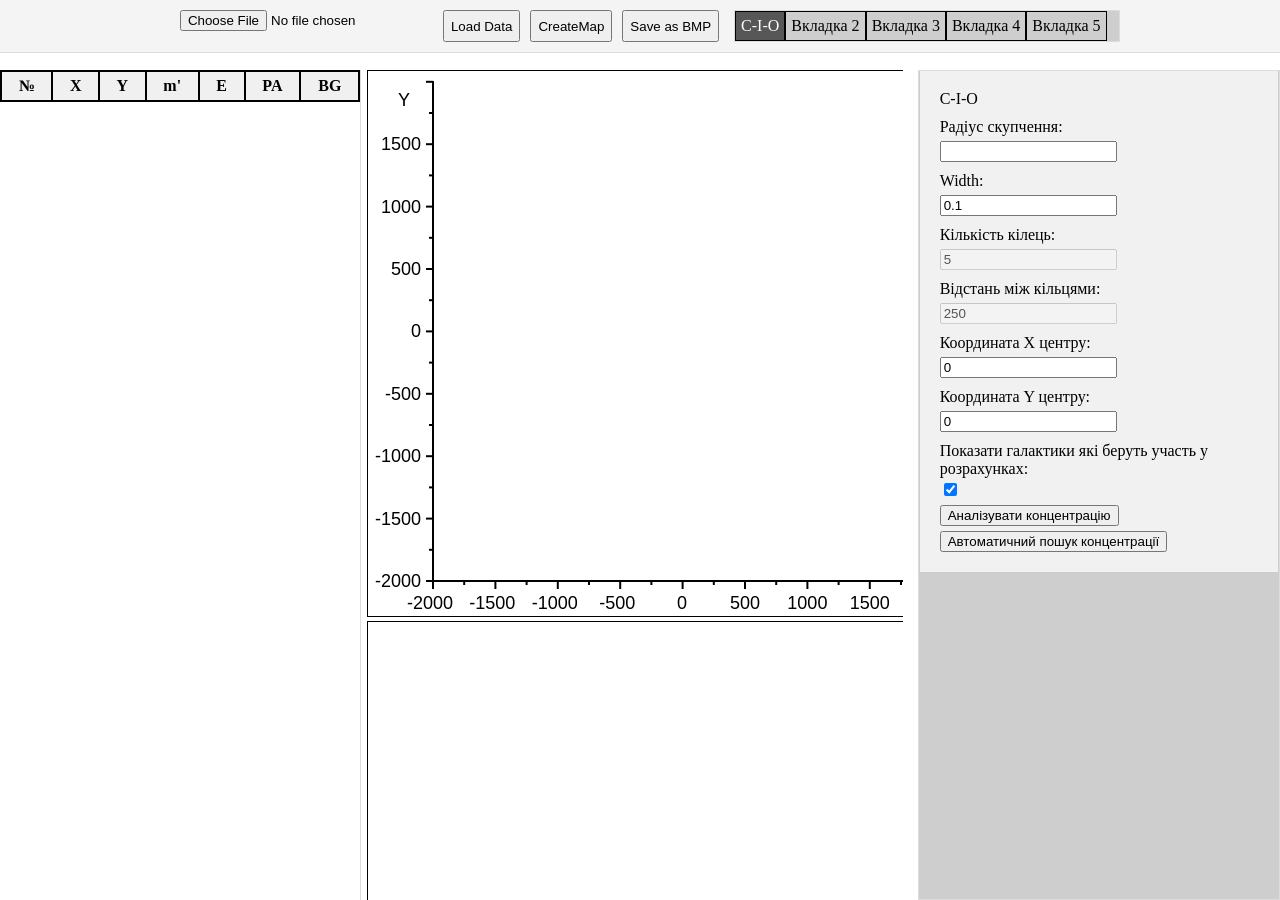
<file: index.htm>
<!DOCTYPE html>
<html lang="en">
  <head>
    <meta charset="UTF-8" />
    <meta name="viewport" content="width=device-width, initial-scale=1.0" />
    <title>Cluster Curtographi 2.0</title>
    <style>
      body {
        display: flex;
        flex-direction: column;
        margin: 0;
        height: 100vh;
        overflow: hidden;
      }
      header {
        position: fixed;
        top: 0;
        left: 0;
        width: 100%;
        background-color: #f4f4f4;
        z-index: 1000;
        display: flex;
        justify-content: center;
        padding: 10px;
        border-bottom: 1px solid #ddd;
      }
      header div {
        display: flex;
        gap: 10px;
      }
      main {
        display: flex;
        flex-grow: 1;
        margin-top: 70px; /* Adjust based on header height */
        overflow: hidden;
      }
      aside {
        flex-basis: 30%;
        max-width: 30%;
        overflow-y: auto;
        border-right: 1px solid #ddd;
      }
      nav {
        flex-basis: 30%;

        overflow-y: auto;
        border: 1px solid #ddd;
        margin-left: 15px;
        background-color: #cecece;
      }
      content {
        overflow-y: auto;
      }
      #editableTable {
        width: 100%;
        border-collapse: collapse;
      }
      #editableTable th,
      #editableTable td {
        border: 1px solid black;
        padding: 5px 15px;
        text-align: center; /* Center text in table cells */
      }
      #editableTable th {
        background-color: #f0f0f0;
        font-weight: bold;
        border: 2px solid black; /* Bold border for header cells */
      }
      #editableTable td.number-cell {
        background-color: #d3d3d3;
      }
      #mySVG,
      #histogramSVG {
        border: 1px solid black;
        margin: 0 1%;
      }
      .highlight {
        background-color: rgb(129, 169, 234);
      }
      .tooltip {
        position: absolute;
        background-color: white;
        border: 1px solid black;
        padding: 5px;
        display: none;
        pointer-events: none;
        z-index: 10;
      }
      .highlight-ellipse {
        fill: green;
        stroke-width: 1 !important;
      }

      ellipse:hover {
        cursor: pointer;
      }

      /* Стилі для навігаційних вкладок */

      nav .tabs {
        list-style: none;
        margin: 0;
        padding: 0;
        display: flex;
      }

      nav .tab-link {
        padding: 5px 5px;
        cursor: pointer;
        color: rgb(0, 0, 0);
        text-align: center;
        border: 1px solid black;
      }

      nav .tab-link:hover {
        background-color: #575757;
      }

      nav .tab-link.active {
        background-color: #575757;
        color: white;
      }

      /* Стилі для вмісту вкладок */
      .tab-content {
        display: none;
        padding: 20px;
        background-color: #f1f1f1;
        border: 1px solid #ccc;
        border-top: none; /* Прибрати верхній бордер для контенту, щоб він зливався з вкладками */
        margin-top: -1px; /* Прибрати межу між вкладками і контентом */
      }

      .tab-content.active {
        display: block;
      }
      #tab-1 label {
        display: block;
        margin-top: 10px;
      }

      #tab-1 input,
      #tab-1 button {
        margin-top: 5px;
      }

      .ring {
        fill: none;
        stroke: blue;
        stroke-width: 1;
      }
      @media (max-width: 800px) {
        main {
          flex-direction: column;
        }
        aside,
        nav {
          max-width: 100%;
          margin-left: 0;
          background-color: #333;
          overflow: hidden;
        }
      }
    </style>
  </head>
  <body>
    <header>
      <div>
        <input type="file" id="fileInput" accept=".txt" />
        <button onclick="handleFile()">Load Data</button>
        <button onclick="drawEllipses()">CreateMap</button>
        <button onclick="saveBMP()">Save as BMP</button>
      </div>
      <nav>
        <ul class="tabs">
          <li class="tab-link" data-tab="tab-1">C-I-O</li>
          <li class="tab-link" data-tab="tab-2">Вкладка 2</li>
          <li class="tab-link" data-tab="tab-3">Вкладка 3</li>
          <li class="tab-link" data-tab="tab-4">Вкладка 4</li>
          <li class="tab-link" data-tab="tab-5">Вкладка 5</li>
        </ul>
      </nav>
    </header>

    <main>
      <aside>
        <table id="editableTable">
          <thead>
            <tr>
              <th>№</th>
              <th>X</th>
              <th>Y</th>
              <th>m'</th>
              <th>E</th>
              <th>PA</th>
              <th>BG</th>
            </tr>
          </thead>
          <tbody>
            <!-- Table content will be generated here using JavaScript -->
          </tbody>
        </table>
      </aside>

      <content>
        <svg id="mySVG" width="575" height="545"></svg>

        <div>
          <svg id="histogramSVG" width="575" height="545"></svg>
        </div>
      </content>
      <nav>
        <div id="tab-1" class="tab-content">
          C-I-O
          <label for="Radius">Радіус скупчення:</label>
          <input type="number" id="Radius" value="calculateClusterRadius()" />
          <br />
          <label for="ringWith">Width:</label>
          <input type="number" id="ringWith" value="0.1" />
          <br />
          <label for="numRings">Кількість кілець:</label>
          <input type="number" id="numRings" value="5" disabled />
          <br />
          <label for="ringDistance">Відстань між кільцями:</label>
          <input type="number" id="ringDistance" value="250" disabled />
          <br />
          <label for="centerX">Координата X центру:</label>
          <input type="number" id="centerX" value="0" />
          <br />
          <label for="centerY">Координата Y центру:</label>
          <input type="number" id="centerY" value="0" />
          <br />
          <label for="showRings"
            >Показати галактики які беруть участь у розрахунках:</label
          >
          <input
            type="checkbox"
            id="showRings"
            checked
            onchange="toggleRings()"
          />
          <br />
          <button onclick="analyzeConcentration()">
            Аналізувати концентрацію
          </button>
          <button
            onclick='findHighestDensityCenter(
          250 + 65,
          250 + 10,
          parseFloat(document.getElementById("ringDistance").value) / 8,
          document.getElementById("Radius").value,
          getDataFromTable()
        )'
          >
            Автоматичний пошук концентрації
          </button>
          <div id="results"></div>
        </div>
        <div id="tab-2" class="tab-content">Вміст вкладки 2</div>
        <div id="tab-3" class="tab-content">Вміст вкладки 3</div>
        <div id="tab-4" class="tab-content">Вміст вкладки 4</div>
        <div id="tab-5" class="tab-content">Вміст вкладки 5</div>
      </nav>
    </main>

    <div id="tooltip" class="tooltip"></div>

    <script>
      // -----Аналіз скупчення-----
      document.addEventListener("DOMContentLoaded", function () {
        // Отримати всі посилання на вкладки і вміст вкладок
        const tabLinks = document.querySelectorAll(".tab-link");
        const tabContents = document.querySelectorAll(".tab-content");

        // Додати подію натискання на всі посилання вкладок
        tabLinks.forEach((link) => {
          link.addEventListener("click", function () {
            // Видалити клас active з усіх посилань і вмісту
            tabLinks.forEach((item) => item.classList.remove("active"));
            tabContents.forEach((item) => item.classList.remove("active"));

            // Додати клас active до поточного посилання і відповідного вмісту
            link.classList.add("active");
            const tabId = link.getAttribute("data-tab");
            document.getElementById(tabId).classList.add("active");
          });
        });

        // Активувати першу вкладку за замовчуванням
        tabLinks[0].classList.add("active");
        tabContents[0].classList.add("active");
      });
      // ----------------

      // Function to create an editable table
      function createEditableTable(rows, cols) {
        var tableBody = document.querySelector("#editableTable tbody");
        tableBody.innerHTML = ""; // Clear existing table

        for (var i = 0; i < rows; i++) {
          var row = tableBody.insertRow(i);

          // Add row number cell with grey background
          var numberCell = row.insertCell(0);
          numberCell.textContent = i + 1;
          numberCell.classList.add("number-cell");

          for (var j = 1; j < cols; j++) {
            var cell = row.insertCell(j);
            cell.contentEditable = true; // Set the cell to be editable
          }
        }
      }

      // Function to load data from a TXT file and populate the table
      function loadDataFromFile(file) {
        var table = document.getElementById("editableTable");
        var reader = new FileReader();

        reader.onload = function (e) {
          var dataArray = e.target.result.split("\n");

          // Create table with the number of rows equal to the number of lines in the file
          createEditableTable(dataArray.length, 7); // Assuming 7 columns based on header

          for (var i = 0; i < dataArray.length; i++) {
            var row = table.rows[i + 1]; // Adjust for header row
            var rowData = dataArray[i].split("\t"); // Assuming tab-separated data

            for (var j = 0; j < rowData.length; j++) {
              var cell = row.cells[j + 1]; // Adjust for number cell
              cell.innerHTML = rowData[j];
            }
          }

          drawEllipses(); // Draw ellipses after loading data
          //----
          document.getElementById("Radius").value = calculateClusterRadius();
          document.getElementById("ringDistance").value =
            document.getElementById("Radius").value *
            document.getElementById("ringWith").value;
          document.getElementById("numRings").value = Math.ceil(
            document.getElementById("Radius").value /
              document.getElementById("ringDistance").value
          );
          //----
        };

        reader.readAsText(file);
      }

      // Function to draw ellipses on the SVG based on table data
      function drawEllipses() {
        var svg = document.getElementById("mySVG");
        var table = document.getElementById("editableTable");

        svg.innerHTML = ""; // Clear the SVG
        drawLinesAndText();
        for (var i = 1; i < table.rows.length; i++) {
          var x =
            parseFloat(table.rows[i].cells[1].innerHTML.replace(",", ".")) / 8 +
            250 +
            65;
          var y =
            -parseFloat(table.rows[i].cells[2].innerHTML.replace(",", ".")) /
              8 +
            250 +
            10; // --------------------------
          var radius = Number(
            parseFloat(table.rows[i].cells[3].innerHTML.replace(",", "."))
          );
          var ellipticity = Number(
            parseFloat(table.rows[i].cells[4].innerHTML.replace(",", "."))
          );
          var angle = parseFloat(
            table.rows[i].cells[5].innerHTML.replace(",", ".")
          );
          var A =
            radius /
            Math.pow(1 - 2 * ellipticity + ellipticity * ellipticity, 1 / 4);
          var B = (radius * radius) / A;

          var ellipse = document.createElementNS(
            "http://www.w3.org/2000/svg",
            "ellipse"
          );
          ellipse.setAttribute("cx", x);
          ellipse.setAttribute("cy", y);
          ellipse.setAttribute("rx", A);
          ellipse.setAttribute("ry", B);
          ellipse.setAttribute("fill", "rgba(0,0,0,0.5)");
          ellipse.setAttribute("stroke", "black");
          ellipse.setAttribute("transform", `rotate(${angle}, ${x}, ${y})`);
          ellipse.setAttribute("data-row-index", i);

          // Add event listener to display tooltip when mouse hovers over ellipse
          ellipse.addEventListener(
            "mouseover",
            (function (x, y, radius, ellipticity, angle) {
              return function (event) {
                this.setAttribute("stroke", "red");
                this.setAttribute("stroke-width", "2");
                var tooltip = document.getElementById("tooltip");
                tooltip.style.display = "block";
                tooltip.style.left = event.pageX + "px";
                tooltip.style.top = event.pageY + "px";
                tooltip.innerHTML = `x: ${(x - 250 - 65) * 8}, y: ${
                  (y - 250 - 10) * -8
                }, size: ${radius}, ellipticity: ${ellipticity}, angle: ${angle}`;
              };
            })(x, y, radius, ellipticity, angle)
          );

          // Remove tooltip and highlighting when mouse leaves ellipse
          ellipse.addEventListener("mouseout", function () {
            this.setAttribute("stroke", "black");
            this.setAttribute("stroke-width", "1");
            var tooltip = document.getElementById("tooltip");
            tooltip.style.display = "none";
          });

          // Add event listener to highlight table row when ellipse is clicked
          ellipse.addEventListener("click", function () {
            // Remove highlight from any previously highlighted row
            var highlightedRow = document.querySelector(".highlight");
            if (highlightedRow) {
              highlightedRow.classList.remove("highlight");
            }

            // Remove highlight from any previously highlighted ellipse
            var highlightedEllipse =
              document.querySelector(".highlight-ellipse");
            if (highlightedEllipse) {
              highlightedEllipse.classList.remove("highlight-ellipse");
              highlightedEllipse.setAttribute("stroke", "black");
              highlightedEllipse.setAttribute("stroke-width", "1");
            }

            // Highlight the corresponding row in the table
            var rowIndex = this.getAttribute("data-row-index");
            table.rows[rowIndex].classList.add("highlight");
            // Highlight the corresponding ellipse
            this.classList.add("highlight-ellipse");
            this.setAttribute("stroke", "red");
            this.setAttribute("stroke-width", "2");
          });

          svg.appendChild(ellipse);
        }

        // Add event listener to highlight ellipse when table row is clicked
        Array.from(table.rows).forEach((row, index) => {
          row.addEventListener("click", function () {
            // Remove highlight from any previously highlighted ellipse
            var highlightedEllipse =
              document.querySelector(".highlight-ellipse");
            if (highlightedEllipse) {
              highlightedEllipse.classList.remove("highlight-ellipse");
              highlightedEllipse.setAttribute("stroke", "black");
              highlightedEllipse.setAttribute("stroke-width", "1");
            }

            // Remove highlight from any previously highlighted row
            var highlightedRow = document.querySelector(".highlight");
            if (highlightedRow) {
              highlightedRow.classList.remove("highlight");
            }

            // Highlight the corresponding ellipse
            var ellipse = svg.querySelector(
              `ellipse[data-row-index="${index}"]`
            );
            if (ellipse) {
              ellipse.classList.add("highlight-ellipse");
              ellipse.setAttribute("stroke", "red");
              ellipse.setAttribute("stroke-width", "2");
            }

            // Highlight the clicked row
            this.classList.add("highlight");
          });
        });
      }
      // Function to handle file upload
      function handleFile() {
        var fileInput = document.getElementById("fileInput");
        var file = fileInput.files[0];

        if (file) {
          loadDataFromFile(file);
        } else {
          alert("Please select a file.");
        }
      }

      // Function to save SVG as BMP
      function saveBMP() {
        var svgElement = document.getElementById("mySVG");
        var svgString = new XMLSerializer().serializeToString(svgElement);

        // Create a canvas element and set its dimensions to match the SVG
        var canvas = document.createElement("canvas");
        canvas.width = svgElement.clientWidth;
        canvas.height = svgElement.clientHeight;
        var ctx = canvas.getContext("2d");

        var DOMURL = window.URL || window.webkitURL || window;
        var img = new Image();
        var svgBlob = new Blob([svgString], {
          type: "image/svg+xml;charset=utf-8",
        });
        var url = DOMURL.createObjectURL(svgBlob);

        img.onload = function () {
          ctx.drawImage(img, 0, 0, canvas.width, canvas.height);
          DOMURL.revokeObjectURL(url);

          var imgURI = canvas
            .toDataURL("image/bmp")
            .replace("image/bmp", "image/octet-stream");

          var evt = new MouseEvent("click", {
            view: window,
            bubbles: false,
            cancelable: true,
          });

          var a = document.createElement("a");
          a.setAttribute("download", "image.bmp");
          a.setAttribute("href", imgURI);
          a.setAttribute("target", "_blank");

          a.dispatchEvent(evt);
        };

        img.src = url;
      }

      function drawLinesAndText() {
        const svg = document.getElementById("mySVG");

        // Helper function to create an SVG line element with x1 and x2 adjusted by subtracting 420
        function createLine(x1, y1, x2, y2, stroke = "black", strokeWidth = 1) {
          const line = document.createElementNS(
            "http://www.w3.org/2000/svg",
            "line"
          );
          line.setAttribute("x1", x1);
          line.setAttribute("y1", y1);
          line.setAttribute("x2", x2);
          line.setAttribute("y2", y2);
          line.setAttribute("stroke", stroke);
          line.setAttribute("stroke-width", strokeWidth);
          return line;
        }

        // Helper function to create an SVG text element
        function createText(
          x,
          y,
          textContent,
          fontSize = 18,
          fontFamily = "Arial",
          anchor = "start"
        ) {
          const text = document.createElementNS(
            "http://www.w3.org/2000/svg",
            "text"
          );
          text.setAttribute("x", x); // Adjust x coordinate by subtracting 420
          text.setAttribute("y", y);
          text.setAttribute("font-size", fontSize);
          text.setAttribute("font-family", fontFamily);
          text.setAttribute("text-anchor", anchor); // Set text alignment
          text.textContent = textContent;
          return text;
        }

        // Add lines and text similar to the provided C++ code
        svg.appendChild(createLine(65, 10, 65, 510, "black", 2));
        svg.appendChild(createText(30, 35, "Y"));
        svg.appendChild(createLine(65, 510, 565, 510, "black", 2));
        svg.appendChild(createText(545, 538, "X"));

        let tempValue = -2000;
        let point = 1;

        // Draw X-axis markers and labels
        for (let x = 65; x <= 565; x += 31.2) {
          if (point % 2 === 0) {
            svg.appendChild(createLine(x, 510, x, 514, "black", 2));
          } else {
            svg.appendChild(createLine(x, 510, x, 518, "black", 2));
            if (tempValue !== 2000) {
              if (tempValue <= -1000 || tempValue >= 1000) {
                svg.appendChild(
                  createText(x + 20, 538, tempValue, 18, "Arial", "end")
                );
              } else if (tempValue !== 0) {
                svg.appendChild(
                  createText(x + 15, 538, tempValue, 18, "Arial", "end")
                );
              }
            }
            tempValue += 500;
          }
          point++;
        }

        svg.appendChild(createText(319, 538, 0, 18, "Arial", "end"));

        tempValue = -2000;
        point = 1;

        // Draw Y-axis markers and labels
        for (let y = 510; y >= 10; y -= 31.2) {
          if (point % 2 === 0) {
            svg.appendChild(createLine(61, y, 65, y, "black", 2));
          } else {
            svg.appendChild(createLine(58, y, 65, y, "black", 2));
            if (tempValue !== 2000) {
              svg.appendChild(
                createText(53, y + 6, tempValue, 18, "Arial", "end")
              );
            }
            tempValue += 500;
          }
          point++;
        }
      }

      /* function createCircle(cx, cy, r, stroke = "blue", strokeWidth = 2) {
        const circle = document.createElementNS(
          "http://www.w3.org/2000/svg",
          "circle"
        );
        circle.setAttribute("cx", cx);
        circle.setAttribute("cy", cy);
        circle.setAttribute("r", r);
        circle.setAttribute("stroke", stroke);
        circle.setAttribute("stroke-width", strokeWidth);
        circle.setAttribute("fill", "none");
        circle.classList.add("ring");
        return circle;
      }
*/
      function getDataFromTable() {
        const data = [];
        const rows = document.querySelectorAll("#editableTable tr");
        rows.forEach((row, index) => {
          if (index === 0) return; // Пропустити заголовок таблиці
          const cells = row.querySelectorAll("td");
          const x = parseFloat(cells[1].textContent) / 8 + 250 + 65;
          const y = parseFloat(cells[2].textContent) / -8 + 250 + 10;
          data.push({ x, y });
        });

        return data;
      }

      function calculateClusterRadius() {
        const centerX =
          parseFloat(document.getElementById("centerX").value) / 8 + 250 + 65;
        const centerY =
          parseFloat(document.getElementById("centerY").value) / -8 + 250 + 10;

        const data = getDataFromTable();
        function distance(x1, y1, x2, y2) {
          return Math.sqrt((x2 - x1) ** 2 + (y2 - y1) ** 2);
        }
        let maxDistance = 0;
        data.forEach((point) => {
          const adjustedX = point.x;
          const adjustedY = point.y;
          const dist = distance(centerX, centerY, adjustedX, adjustedY);

          if (dist > maxDistance) {
            maxDistance = dist;
          }
        });
        return maxDistance * 8 + 0.0001;
      }

      function analyzeConcentration() {
        document.getElementById("ringDistance").value =
          document.getElementById("Radius").value *
          document.getElementById("ringWith").value;
        document.getElementById("numRings").value = Math.ceil(
          document.getElementById("Radius").value /
            document.getElementById("ringDistance").value
        );

        drawEllipsesRings();
        const numRings = parseInt(document.getElementById("numRings").value);
        const ringDistance =
          parseFloat(document.getElementById("ringDistance").value) / 8;
        const centerX =
          parseFloat(document.getElementById("centerX").value) / 8 + 250 + 65;
        const centerY =
          parseFloat(document.getElementById("centerY").value) / -8 + 250 + 10;

        const data = getDataFromTable();

        function distance(x1, y1, x2, y2) {
          return Math.sqrt((x2 - x1) ** 2 + (y2 - y1) ** 2);
        }

        const rings = Array(numRings).fill(0);
        const svg = document.getElementById("mySVG");
        const previousRings = svg.querySelectorAll(".ring");
        previousRings.forEach((ring) => ring.remove());

        data.forEach((point) => {
          const adjustedX = point.x;
          const adjustedY = point.y;
          const dist = distance(centerX, centerY, adjustedX, adjustedY);
          rings.forEach((_, index) => {
            const innerRadius = index * ringDistance;
            const outerRadius = (index + 1) * ringDistance;
            if (dist >= innerRadius && dist < outerRadius) {
              rings[index]++;
              const ellipse = createCircle(point.x, point.y, 3, "blue");
              ellipse.setAttribute("class", "ring");
              svg.appendChild(ellipse);
            }
          });
        });

        const totalArea = Math.PI * (numRings * ringDistance) ** 2;
        const resultsDiv = document.getElementById("results");
        resultsDiv.innerHTML = "";
        rings.forEach((count, index) => {
          const innerRadius = index * ringDistance;
          const outerRadius = (index + 1) * ringDistance;
          const ringArea = calculateRingArea(innerRadius, outerRadius);
          const ringFraction = ringArea / totalArea;
          const totalGalaxies = data.length;
          resultsDiv.innerHTML += `Кільце ${
            index + 1
          }: ${count} входжень, Площа: ${ringArea.toFixed(
            2
          )} квадратних одиниць, Доля площі: ${ringFraction.toFixed(
            4
          )}, Density: ${count / totalGalaxies / ringFraction}<br>`;
        });

        for (let i = 1; i <= numRings; i++) {
          const circle = createCircle(centerX, centerY, i * ringDistance);
          svg.appendChild(circle);
        }
        const totalGalaxies = data.length;
        const histogramData = rings.map((count, index) => {
          const ringArea =
            Math.PI * ((index + 1) ** 2 - index ** 2) * ringDistance ** 2;
          const ringFraction = ringArea / totalArea;
          const density = count / totalGalaxies / ringFraction;
          //console.log(count, totalGalaxies, ringFraction);
          //  resultsDiv.innerHTML += `Кільце ${index + 1}: ${density} Density<br>`;

          return density;
        });

        drawHistogram(histogramData);
      }

      // Function to draw histogram with axes
      function drawHistogram(data) {
        const svg = document.getElementById("histogramSVG");
        svg.innerHTML = "";

        const width = svg.clientWidth;
        const height = svg.clientHeight;
        const margin = 50;
        const barWidth = (width - margin * 2) / data.length;

        const maxDensity = Math.max(...data);

        // Create X and Y axes
        const xAxis = document.createElementNS(
          "http://www.w3.org/2000/svg",
          "line"
        );
        xAxis.setAttribute("x1", margin);
        xAxis.setAttribute("y1", height - margin);
        xAxis.setAttribute("x2", width - margin);
        xAxis.setAttribute("y2", height - margin);
        xAxis.setAttribute("stroke", "black");
        xAxis.setAttribute("stroke-width", "2");
        svg.appendChild(xAxis);

        const yAxis = document.createElementNS(
          "http://www.w3.org/2000/svg",
          "line"
        );
        yAxis.setAttribute("x1", margin);
        yAxis.setAttribute("y1", margin);
        yAxis.setAttribute("x2", margin);
        yAxis.setAttribute("y2", height - margin);
        yAxis.setAttribute("stroke", "black");
        yAxis.setAttribute("stroke-width", "2");
        svg.appendChild(yAxis);

        // Create X axis labels
        data.forEach((_, index) => {
          const x = margin + index * barWidth + barWidth / 2;
          const text = document.createElementNS(
            "http://www.w3.org/2000/svg",
            "text"
          );
          text.setAttribute("x", x);
          text.setAttribute("y", height - margin + 25);
          text.setAttribute("text-anchor", "middle");
          text.setAttribute("font-size", "18");
          text.setAttribute("font-family", "Arial");
          text.textContent = `${index + 1}`;
          svg.appendChild(text);
        });

        // Create Y axis labels
        const yAxisSteps = 5;
        for (let i = 0; i <= yAxisSteps; i++) {
          const y = height - margin - ((height - margin * 2) / yAxisSteps) * i;
          const text = document.createElementNS(
            "http://www.w3.org/2000/svg",
            "text"
          );
          text.setAttribute("x", margin - 10);
          text.setAttribute("y", y + 3);
          text.setAttribute("text-anchor", "end");
          text.setAttribute("font-size", "18");
          text.setAttribute("font-family", "Arial");
          text.textContent = ((maxDensity * i) / yAxisSteps).toFixed(2);
          svg.appendChild(text);
        }

        // Create bars
        data.forEach((density, index) => {
          const barHeight = (density / maxDensity) * (height - margin * 2);
          const rect = document.createElementNS(
            "http://www.w3.org/2000/svg",
            "rect"
          );
          rect.setAttribute("x", margin + index * barWidth);
          rect.setAttribute("y", height - margin - barHeight);
          rect.setAttribute("width", barWidth);
          rect.setAttribute("height", barHeight);
          rect.setAttribute("fill", "#d3d3d3");
          rect.setAttribute("stroke", "black");
          rect.setAttribute("stroke-width", "1");
          svg.appendChild(rect);
        });

        // Add axis labels
        const xAxisLabel = document.createElementNS(
          "http://www.w3.org/2000/svg",
          "text"
        );
        xAxisLabel.setAttribute("x", width / 2);
        xAxisLabel.setAttribute("y", height - 5);
        xAxisLabel.setAttribute("text-anchor", "middle");
        xAxisLabel.setAttribute("font-size", "18");
        xAxisLabel.setAttribute("font-family", "Arial");
        xAxisLabel.textContent = "R";
        svg.appendChild(xAxisLabel);

        const yAxisLabel = document.createElementNS(
          "http://www.w3.org/2000/svg",
          "text"
        );
        yAxisLabel.setAttribute("x", -height / 2);
        yAxisLabel.setAttribute("y", 15);
        yAxisLabel.setAttribute("text-anchor", "middle");
        yAxisLabel.setAttribute("font-size", "18");
        yAxisLabel.setAttribute("font-family", "Arial");
        yAxisLabel.setAttribute("transform", "rotate(-90)");
        yAxisLabel.textContent = "f'";
        svg.appendChild(yAxisLabel);
      }

      function calculateRingArea(innerRadius, outerRadius) {
        const pi = Math.PI;
        const outerArea = pi * outerRadius ** 2;
        const innerArea = pi * innerRadius ** 2;
        return outerArea - innerArea;
      }

      function findHighestDensityCenter(
        centerX,
        centerY,
        ringDistance,
        searchRadius,
        data
      ) {
        let maxDensity = 0;
        let bestCenter = { x: centerX, y: centerY };

        for (let dx = -searchRadius; dx <= searchRadius; dx++) {
          for (let dy = -searchRadius; dy <= searchRadius; dy++) {
            const currentCenterX = centerX + dx;
            const currentCenterY = centerY + dy;
            let count = 0;

            data.forEach((point) => {
              const dist = Math.sqrt(
                (currentCenterX - point.x) ** 2 +
                  (currentCenterY - point.y) ** 2
              );

              if (dist < ringDistance) {
                count++;
              }
            });

            if (count > maxDensity) {
              maxDensity = count;
              bestCenter = { x: currentCenterX, y: currentCenterY };
            }
          }
        }

        const resultsDiv = document.getElementById("results");
        resultsDiv.innerHTML += `<br>Центр з найбільшою густиною: (${
          (bestCenter.x - 250 - 65) * 8
        }, ${(bestCenter.y - 250 - 10) * -8}) з ${maxDensity} входжень<br>`;
        //(x - 250 - 65) * 8}, y: ${   (y - 250 - 10) * -8
        // Draw the best center for visualization
        document.getElementById("centerX").value =
          (bestCenter.x - 250 - 65) * 8;
        document.getElementById("centerY").value =
          (bestCenter.y - 250 - 10) * -8;
        const svg = document.getElementById("mySVG");
        const bestCenterCircle = createCircle(
          bestCenter.x,
          bestCenter.y,
          5,
          "red"
        );
        svg.appendChild(bestCenterCircle);

        // Draw ellipses within the ring for the highest density center
        data.forEach((point) => {
          const dist = Math.sqrt(
            (bestCenter.x - point.x) ** 2 + (bestCenter.y - point.y) ** 2
          );

          if (dist < ringDistance) {
            const ellipse = createCircle(point.x, point.y, 3, "green", "black");
            svg.appendChild(ellipse);
          }
        });

        // Draw the ring for visualization
        const ring = createCircle(
          bestCenter.x,
          bestCenter.y,
          ringDistance,
          "red"
        );

        //----------------------------------
        ring.setAttribute("fill", "none");
        svg.appendChild(ring);
      }

      // Dummy function for creating circles (to be implemented)
      function createCircle(
        cx,
        cy,
        r,
        color = "rgba(0, 0, 0, 0.15)",
        fillColor = "none"
      ) {
        const circle = document.createElementNS(
          "http://www.w3.org/2000/svg",
          "circle"
        );
        circle.setAttribute("cx", cx);
        circle.setAttribute("cy", cy);
        circle.setAttribute("r", r);
        circle.setAttribute("stroke", color);
        circle.setAttribute("stroke-width", 1);
        circle.setAttribute("fill", fillColor);
        return circle;
      }

      function toggleRings() {
        const showRings = document.getElementById("showRings").checked;
        const rings = document.querySelectorAll(".ring");
        rings.forEach((ring) => {
          ring.style.display = showRings ? "block" : "none";
        });
      }

      // Function to draw ellipses on the SVG based on table data
      function drawEllipsesRings() {
        var svg = document.getElementById("mySVG");
        var table = document.getElementById("editableTable");

        svg.innerHTML = ""; // Clear the SVG
        drawLinesAndText();
        for (var i = 1; i < table.rows.length; i++) {
          var x =
            parseFloat(table.rows[i].cells[1].innerHTML.replace(",", ".")) / 8 +
            250 +
            65;
          var y =
            -parseFloat(table.rows[i].cells[2].innerHTML.replace(",", ".")) /
              8 +
            250 +
            10; // --------------------------
          var radius = 3;
          var ellipticity = 0;
          var angle = parseFloat(
            table.rows[i].cells[5].innerHTML.replace(",", ".")
          );
          var A =
            radius /
            Math.pow(1 - 2 * ellipticity + ellipticity * ellipticity, 1 / 4);
          var B = (radius * radius) / A;

          var ellipse = document.createElementNS(
            "http://www.w3.org/2000/svg",
            "ellipse"
          );
          ellipse.setAttribute("cx", x);
          ellipse.setAttribute("cy", y);
          ellipse.setAttribute("rx", A);
          ellipse.setAttribute("ry", B);
          ellipse.setAttribute("fill", "rgba(255,0,0,0.8)");
          ellipse.setAttribute("stroke", "black");
          ellipse.setAttribute("transform", `rotate(${angle}, ${x}, ${y})`);
          ellipse.setAttribute("data-row-index", i);

          // Add event listener to display tooltip when mouse hovers over ellipse
          ellipse.addEventListener(
            "mouseover",
            (function (x, y, radius, ellipticity, angle) {
              return function (event) {
                this.setAttribute("stroke", "black");
                this.setAttribute("stroke-width", "3");
                var tooltip = document.getElementById("tooltip");
                tooltip.style.display = "block";
                tooltip.style.left = event.pageX + "px";
                tooltip.style.top = event.pageY + "px";
                tooltip.innerHTML = `x: ${(x - 250 - 65) * 8}, y: ${
                  (y - 250 - 10) * -8
                }, size: ${radius}, ellipticity: ${ellipticity}, angle: ${angle}`;
              };
            })(x, y, radius, ellipticity, angle)
          );

          // Remove tooltip and highlighting when mouse leaves ellipse
          ellipse.addEventListener("mouseout", function () {
            this.setAttribute("stroke", "black");
            this.setAttribute("stroke-width", "1");
            var tooltip = document.getElementById("tooltip");
            tooltip.style.display = "none";
          });

          // Add event listener to highlight table row when ellipse is clicked
          ellipse.addEventListener("click", function () {
            // Remove highlight from any previously highlighted row
            var highlightedRow = document.querySelector(".highlight");
            if (highlightedRow) {
              highlightedRow.classList.remove("highlight");
            }

            // Remove highlight from any previously highlighted ellipse
            var highlightedEllipse =
              document.querySelector(".highlight-ellipse");
            if (highlightedEllipse) {
              highlightedEllipse.classList.remove("highlight-ellipse");
              highlightedEllipse.setAttribute("stroke", "black");
              highlightedEllipse.setAttribute("stroke-width", "1");
            }

            // Highlight the corresponding row in the table
            var rowIndex = this.getAttribute("data-row-index");
            table.rows[rowIndex].classList.add("highlight");
            // Highlight the corresponding ellipse
            this.classList.add("highlight-ellipse");
            this.setAttribute("stroke", "red");
            this.setAttribute("stroke-width", "2");
          });

          svg.appendChild(ellipse);
        }

        // Add event listener to highlight ellipse when table row is clicked
        Array.from(table.rows).forEach((row, index) => {
          row.addEventListener("click", function () {
            // Remove highlight from any previously highlighted ellipse
            var highlightedEllipse =
              document.querySelector(".highlight-ellipse");
            if (highlightedEllipse) {
              highlightedEllipse.classList.remove("highlight-ellipse");
              highlightedEllipse.setAttribute("stroke", "black");
              highlightedEllipse.setAttribute("stroke-width", "1");
            }

            // Remove highlight from any previously highlighted row
            var highlightedRow = document.querySelector(".highlight");
            if (highlightedRow) {
              highlightedRow.classList.remove("highlight");
            }

            // Highlight the corresponding ellipse
            var ellipse = svg.querySelector(
              `ellipse[data-row-index="${index}"]`
            );
            if (ellipse) {
              ellipse.classList.add("highlight-ellipse");
              ellipse.setAttribute("stroke", "red");
              ellipse.setAttribute("stroke-width", "2");
            }

            // Highlight the clicked row
            this.classList.add("highlight");
          });
        });
      }

      document.addEventListener("DOMContentLoaded", function () {
        drawLinesAndText();

        // Налаштування вкладок
        const tabLinks = document.querySelectorAll(".tab-link");
        const tabContents = document.querySelectorAll(".tab-content");

        tabLinks.forEach((link) => {
          link.addEventListener("click", function () {
            tabLinks.forEach((item) => item.classList.remove("active"));
            tabContents.forEach((item) => item.classList.remove("active"));

            link.classList.add("active");
            const tabId = link.getAttribute("data-tab");
            document.getElementById(tabId).classList.add("active");
          });
        });

        tabLinks[0].classList.add("active");
        tabContents[0].classList.add("active");
      });
      // Call the function to draw lines and text
    </script>
  </body>
</html>
</file>
